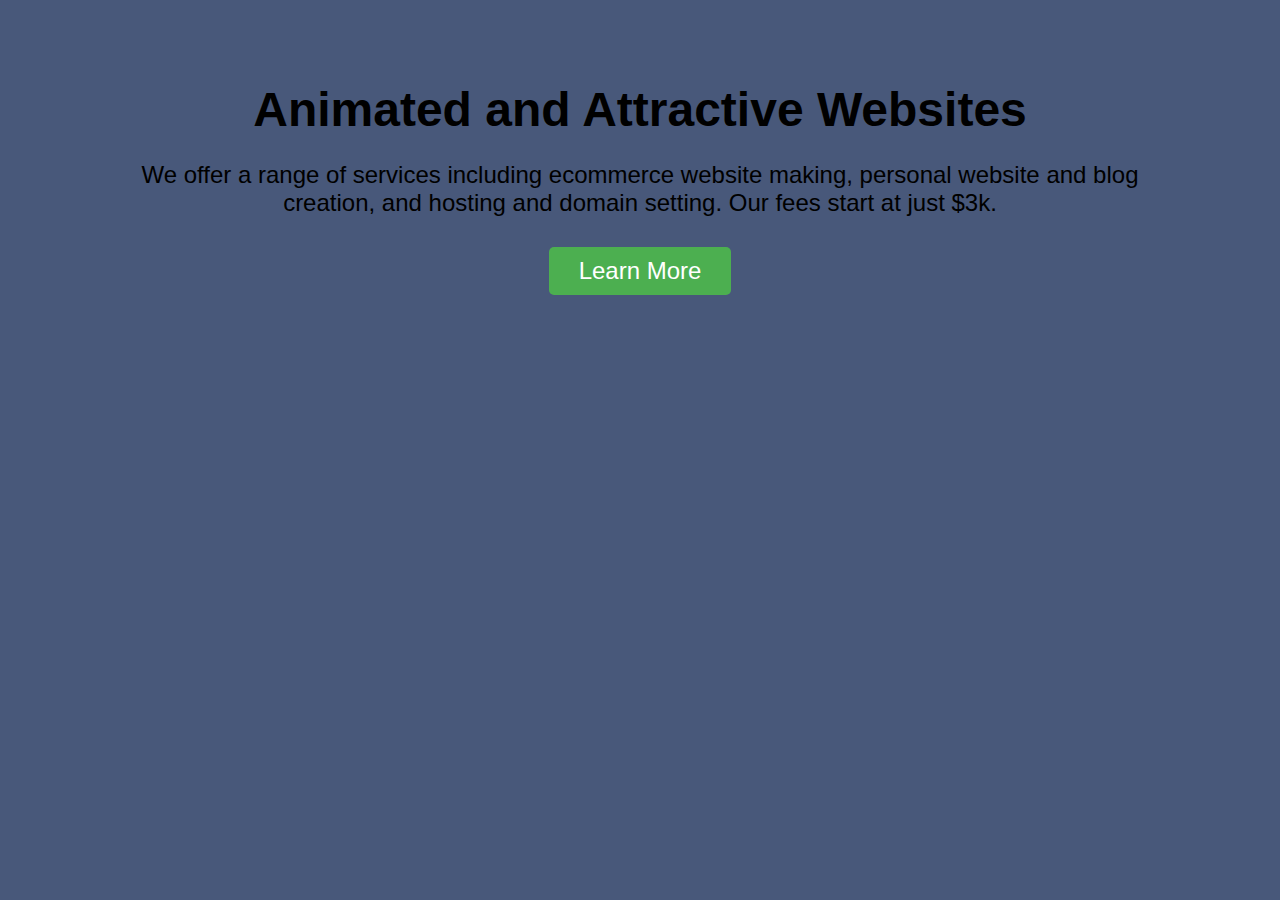
<file: index.html>
<!DOCTYPE html>
<html>
<head>
  <meta charset="utf-8">
  <title>Advertisement Page</title>
  <link rel="shortcut icon" href="https://tse2.mm.bing.net/th?id=OIP.f5QQL0qejFUh0UI6vBWsewHaEo&pid=Api&P=0&h=180" type="image/x-icon">
  <link rel="stylesheet" href="style.css">
  <style>
    #loading-page {
      display: none;
    }

    #freelancers-page {
      display: none;
    }
  </style>
</head>
<body>
  <div class="container">
    <h1 class="heading">Animated and Attractive Websites</h1>
    <p class="description">We offer a range of services including ecommerce website making, personal website and blog creation, and hosting and domain setting. Our fees start at just $3k.</p>
    <button class="cta-button" onclick="loadFreelancersPage()">Learn More</button>
  </div>

  <div id="loading-page">
    <h1>Loading...</h1>
  </div>

  <div id="freelancers-page">
    <iframe src="index2.html" width="100%" height="500px" frameborder="0"></iframe>
  </div>

  <script>
    function loadFreelancersPage() {
      document.getElementById('loading-page').style.display = 'block';
      setTimeout(function() {
        document.getElementById('loading-page').style.display = 'none';
        document.getElementById('freelancers-page').style.display = 'block';
      }, 2000);
    }
  </script>
</body>
</html>
</file>
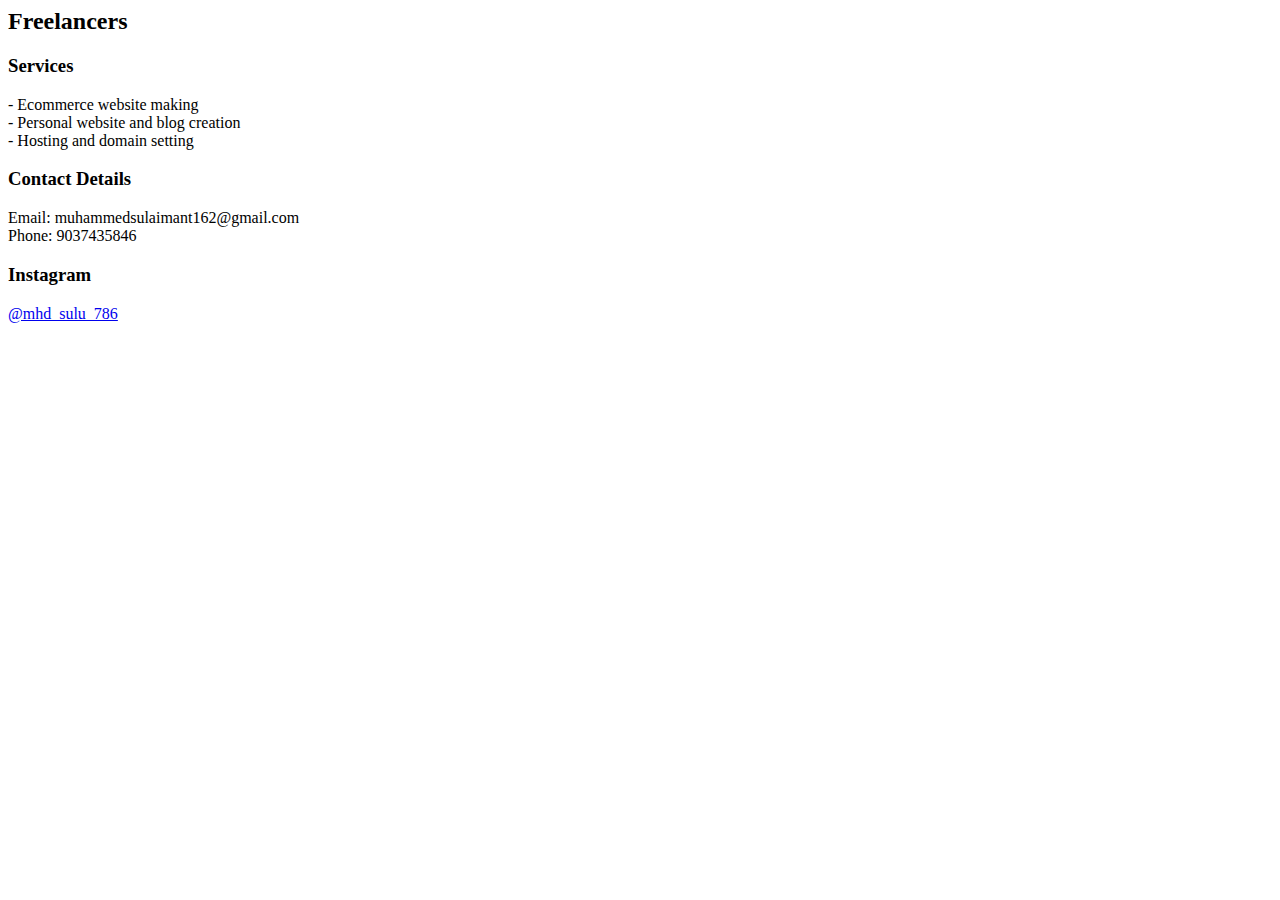
<file: index2.html>
<!DOCTYPE html
<html><head>
 <meta charset="utf8">
  <title>Freel</title>
 <link rel="stylesheet" src="style.css">
</head>
<body>

  <h2 class="animate-title">Freelancers</h2>
  <h3 class="animate-subtitle">Services</h3>
  <p class="animate-text">
    - Ecommerce website making<br>
    - Personal website and blog creation<br>
    - Hosting and domain setting
  </p>
  <h3 class="animate-subtitle">Contact Details</h3>
  <p class="animate-text">Email: <span class="animate-email">muhammedsulaimant162@gmail.com</span><br>Phone: <span class="animate-phone">9037435846</span></p>
  <h3 class="animate-subtitle">Instagram</h3>
  <a href="https://www.instagram.com/mhd_sulu_786/" target="_blank" class="animate-link">@mhd_sulu_786</a>
</body>
</html>
</file>
<file: style.css>
* {
  box-sizing:-box;
}
body {
  font-family: Arial,-serif;
  background-color: #48587a;;
  margin: 0;
  padding: 0;
}

.container {
  width: 80%;
  margin: 0 auto;
  text-align: center;
  padding: 50px 0;
}

.heading {
  font-size: 48px;
  margin-bottom: 20px;
  animation: fade-in 2s;
}

.description {
  font-size: 24px;
  margin-bottom: 30px;
  animation: slide-in 2s;
}

.cta-button {
  font-size: 24px;
  padding: 10px 30px;
  background-color: #4CAF50;
  color: white;
  border: none;
  border-radius: 5px;
  cursor: pointer;
  animation: fade-in 2s;
}

@keyframes fade-in {
  0% {
    opacity: 0;
  }
  100% {
    opacity: 1;
  }
}

@keyframes slide-in {
  0% {
    transform: translateY(50px);
  }
  100% {
    transform: translateY(0);
  }
}

@media screen and (max-width: 768px) {
  .heading {
    font-size: 36px;
  }

  .description {
    font-size: 20px;
  }

  .cta-button {
    font-size: 20px;
    padding: 8px 24px;
  }
}

.box {
  width: 100%;
  height: 200px;
  background-color: #4CAF50;
  color: white;
  display: flex;
  align-items: center;
  justify-content: center;
  margin-bottom: 20px;
  animation: slide-in-left 2s ease-in-out;
}

@keyframes slide-in-left {
  0% {
    transform: translateX(-100%);
  }
  100% {
    transform: translateX(0);
  }
}

.box:nth-child(even) {
  background-color: #4CAF50;
  animation: slide-in-right 2s ease-in-out;
}

@keyframes slide-in-right {
  0% {
    transform: translateX(100%);
  }
  100% {
    transform: translateX(0);
  }
}
</file>
